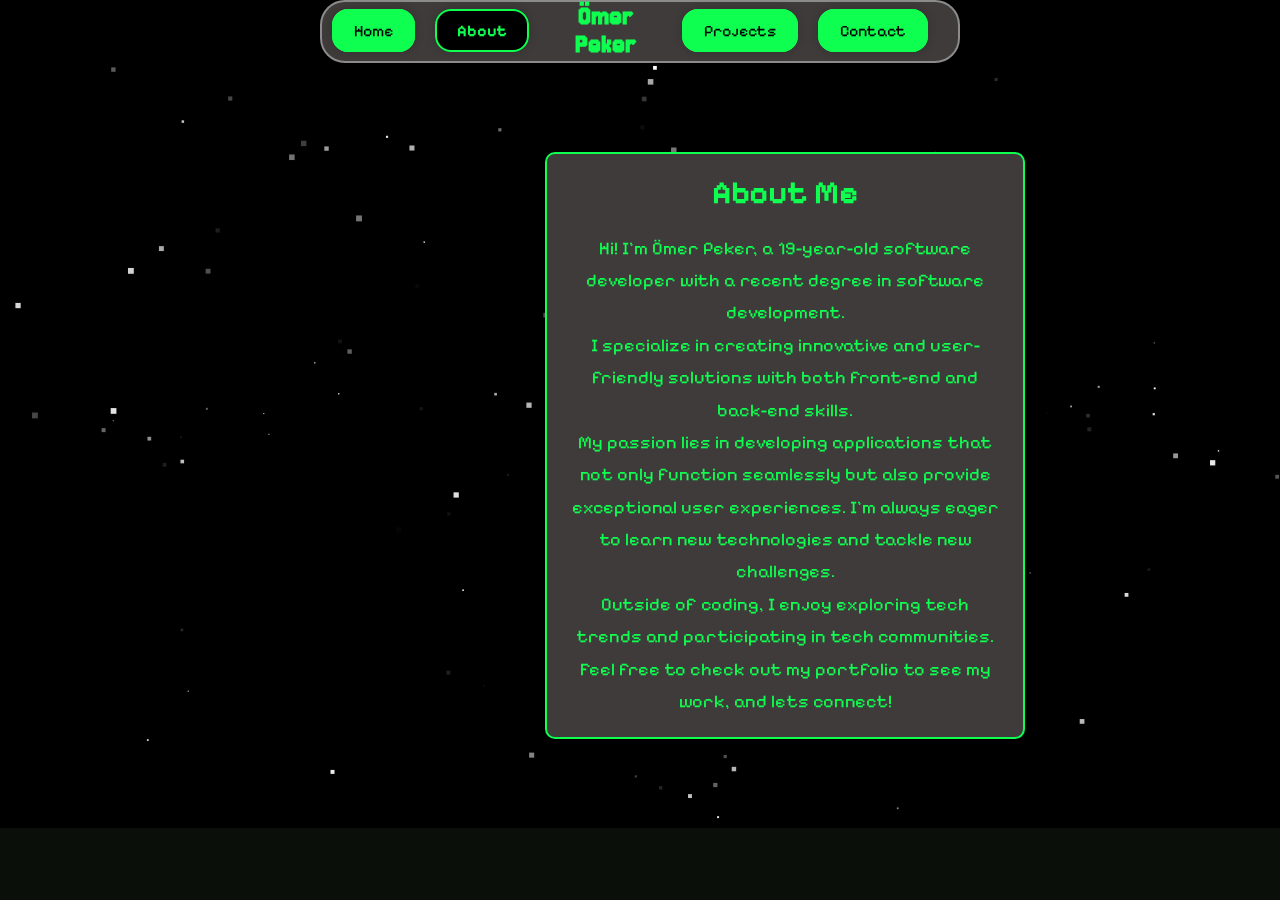
<file: HTML/About.html>
<!DOCTYPE html>
<html lang="en">
  <head>
    <meta charset="UTF-8" />
    <meta name="viewport" content="width=device-width, initial-scale=1.0" />
    <link rel="stylesheet" href="../CSS/About.css" />
    <link rel="stylesheet" href="../CSS/style.css" />
    <link rel="preconnect" href="https://fonts.googleapis.com" />
    <link rel="preconnect" href="https://fonts.gstatic.com" crossorigin />
    <link
      href="https://fonts.googleapis.com/css2?family=Pixelify+Sans:wght@400..700&display=swap"
      rel="stylesheet"
    />
    <link
      href="https://fonts.googleapis.com/css2?family=Jersey+15&family=Pixelify+Sans:wght@400..700&display=swap"
      rel="stylesheet"
    />
    <link
      rel="stylesheet"
      href="https://cdnjs.cloudflare.com/ajax/libs/font-awesome/4.7.0/css/font-awesome.min.css"
    />
    <title>About - Ömer Peker</title>
  </head>
  <body>
    <header>
      <nav>
        <ul>
          <li><a href="../index.html" class="header-links">Home</a></li>
          <li><a href="./About.html" class="header-links active">About</a></li>
          <li><h1 id="name">Ömer Peker</h1></li>
          <li><a href="./Projects.html" class="header-links">Projects</a></li>
          <li><a href="./Contact.html" class="header-links">Contact</a></li>
        </ul>
      </nav>
    </header>

    <div class="wrapper">
      <a href="https://www.facebook.com/highflyer910" target="_blank"
        ><i class="fa fa-facebook-square"></i
      ></a>
      <a href="https://twitter.com/highflyer910" target="_blank"
        ><i class="fa fa-twitter-square"></i
      ></a>
      <a href="https://www.instagram.com/highflyer910" target="_blank"
        ><i class="fa fa-instagram"></i
      ></a>
      <a href="https://www.snapchat.com/add/highflyer910" target="_blank"
        ><i class="fa fa-snapchat-square"></i
      ></a>
    </div>

    <main>
      <div class="box-container">
        <section id="about-container">
          <h1>About Me</h1>
          <div class="about-content">
            <p>
              Hi! I'm Ömer Peker, a 19-year-old software developer with a recent
              degree in software development.
              <br />
              I specialize in creating innovative and user-friendly solutions
              with both front-end and back-end skills.
              <br />
              My passion lies in developing applications that not only function
              seamlessly but also provide exceptional user experiences. I’m
              always eager to learn new technologies and tackle new challenges.
              <br />
              Outside of coding, I enjoy exploring tech trends and participating
              in tech communities. Feel free to check out my portfolio to see my
              work, and lets connect!
            </p>
          </div>
        </section>
      </div>
    </main>

    <script src="../JAVASCRIPT/script.js"></script>
  </body>
</html>
</file>
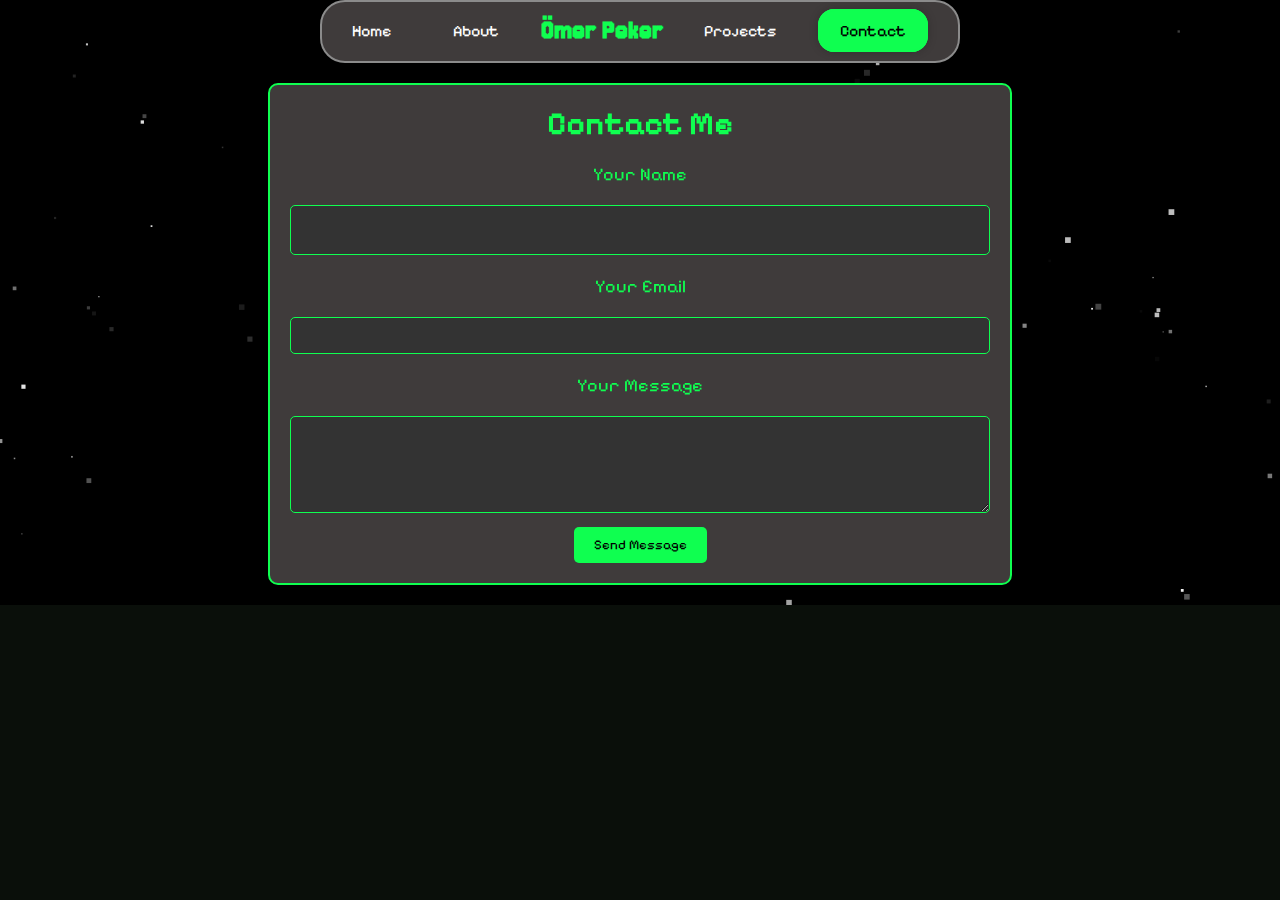
<file: HTML/Contact.html>
<!DOCTYPE html>
<html lang="en">
  <head>
    <meta charset="UTF-8" />
    <meta name="viewport" content="width=device-width, initial-scale=1.0" />
    <link rel="stylesheet" href="../CSS/Contact.css" />
    <link rel="preconnect" href="https://fonts.googleapis.com" />
    <link rel="preconnect" href="https://fonts.gstatic.com" crossorigin />
    <link
      href="https://fonts.googleapis.com/css2?family=Pixelify+Sans:wght@400..700&display=swap"
      rel="stylesheet"
    />
    <link
      href="https://fonts.googleapis.com/css2?family=Jersey+15&family=Pixelify+Sans:wght@400..700&display=swap"
      rel="stylesheet"
    />
    <link
      href="https://cdnjs.cloudflare.com/ajax/libs/font-awesome/4.7.0/css/font-awesome.min.css"
    />
    <title>Contact - Ömer Peker</title>
  </head>
  <body>
    <canvas id="canvas"></canvas>

    <header>
      <nav>
        <ul>
          <li><a href="../index.html" class="header-links">Home</a></li>
          <li><a href="./About.html" class="header-links">About</a></li>
          <li><h1 id="name">Ömer Peker</h1></li>
          <li><a href="./Projects.html" class="header-links">Projects</a></li>
          <li>
            <a href="./Contact.html" class="header-links active">Contact</a>
          </li>
        </ul>
      </nav>
    </header>

    <main>
      <section id="contact-container">
        <h1>Contact Me</h1>
        <form>
          <label for="name">Your Name</label>
          <input type="text" id="name" name="name" required />
          <label for="email">Your Email</label>
          <input type="email" id="email" name="email" required />
          <label for="message">Your Message</label>
          <textarea id="message" name="message" rows="5" required></textarea>
          <button type="submit">Send Message</button>
        </form>
      </section>
    </main>

    <script src="../JAVASCRIPT/script.js"></script>
  </body>
</html>
</file>
<file: CSS/About.css>
* {
  margin: 0;
  padding: 0;
  box-sizing: border-box;
}

body {
  font-family: "Pixelify Sans", sans-serif;
  background-color: #0a0f0a;
  color: #0fff50;
  position: relative;
  overflow: hidden;
  z-index: 1;
}

header {
  display: flex;
  align-items: center;
  justify-content: center;
  text-align: center;
  position: relative;
  z-index: 2;
}

#name {
  font-family: "Jersey 15", sans-serif;
  font-size: 180%;
  color: #0fff50;
}

header nav ul {
  list-style: none;
  margin: 0;
  padding: 0;
  display: flex;
  justify-content: space-between;
}

header nav ul li {
  margin-right: 20px;
}

header nav ul li a {
  color: white;
  text-decoration: none;
}

.header-links {
  color: white;
  text-decoration: none;
  padding: 10px 20px;
}

.header-links:hover,
.header-links.active {
  background-color: #0fff50;
  color: black;
  box-shadow: 0 0 10px rgba(0, 0, 0, 0.2);
  border: 2px solid #0fff50;
  cursor: pointer;
  border-radius: 16px;
}

nav {
  border: 2px solid rgb(139, 139, 139);
  background-color: #3f3b3b;
  border-radius: 25px;
  height: 7vh;
  width: 50%;
  padding: 10px;
}

ul {
  display: flex;
  flex-direction: row;
  justify-content: space-between;
  align-items: center;
  height: 4vh;
}

main {
  display: flex;
  justify-content: center;
  align-items: center;
  height: 85vh;
  width: 210vh;
  padding: 20px;
  position: relative;
  z-index: 2;
}

#about-container {
  background-color: #3f3b3b;
  border: 2px solid #0fff50;
  border-radius: 10px;
  padding: 20px;
  box-shadow: 0 0 10px rgba(0, 0, 0, 0.3);
  width: 60%;
  max-width: 800px;
  text-align: center;
  transition: background-color 0.3s, transform 0.3s, box-shadow 0.3s;
}

#about-container:hover {
  background-color: #2e2e2e;
  box-shadow: 0 0 15px rgba(0, 0, 0, 0.5);
  transform: scale(1.05);
}

#about-container h1 {
  font-size: 32px;
  margin-bottom: 20px;
  color: #0fff50;
}

#about-container p {
  font-size: 18px;
  line-height: 1.8;
  color: #0fff50;
  margin-top: 10px;
}

#about-container p br {
  content: "\A";
  white-space: pre;
}

.header-links.active {
  background-color: black;
  color: #0fff50;
  font-weight: bold;
}

.wrapper {
  position: fixed;
  left: 20px;
  top: 50%;
  transform: translateY(-50%);
  display: flex;
  flex-direction: column;
  align-items: center;
}

.wrapper a {
  display: block;
  margin-bottom: 15px;
  font-size: 2rem;
  transition: transform 0.3s ease, text-shadow 0.3s ease;
  color: inherit;
  text-decoration: none;
}

.wrapper i {
  font-size: 3rem;
  transition: color 0.3s ease, transform 0.3s ease;
}

.wrapper a:hover i {
  transform: scale(1.3);
  text-shadow: 0px 10px 15px rgba(0, 0, 0, 0.3);
}

.wrapper i:nth-child(1) {
  color: #4867aa;
}

.wrapper i:nth-child(2) {
  color: #1da1f2;
}

.wrapper i:nth-child(3) {
  color: #813db4;
}

.wrapper i:nth-child(4) {
  color: #fffc00;
}
</file>
<file: CSS/style.css>
* {
  margin: 0;
  padding: 0;
  box-sizing: border-box;
}

body {
  font-family: "Pixelify Sans", sans-serif;
  background-color: #0a0f0a;
  color: #0fff50;
  position: relative;
  overflow: hidden;
  z-index: 1;
}

canvas {
  position: absolute;
  top: 0;
  left: 0;
  width: 100%;
  height: 100%;
  z-index: 0;
}

header {
  display: flex;
  align-items: center;
  justify-content: center;
  text-align: center;
  position: relative;
  z-index: 2;
}

#name {
  font-family: "Jersey 15", sans-serif;
  font-size: 180%;
  color: #0fff50;
}

header nav ul {
  list-style: none;
  margin: 0;
  padding: 0;
  display: flex;
  justify-content: space-between;
}

header nav ul li {
  margin-right: 20px;
}

header nav ul li a {
  color: white;
}

.header-links {
  color: white;
  text-decoration: none;
  padding: 10px 20px;
}

.header-links:hover {
  background-color: #0fff50;
  color: black;
  box-shadow: 0 0 10px rgba(0, 0, 0, 0.2);
  border: 2px solid #0fff50;
  cursor: pointer;
  border-radius: 16px;
}

nav {
  border: 2px solid rgb(139, 139, 139);
  background-color: #3f3b3b;
  border-radius: 25px;
  height: 7vh;
  width: 50%;
  padding: 10px;
}

ul {
  display: flex;
  flex-direction: row;
  justify-content: space-between;
  align-items: center;
  height: 4vh;
}

main {
  display: flex;
  flex-direction: column;
  align-items: center;
  padding: 20px;
  position: relative;
  z-index: 2;
}

#hero {
  background-image: url("hero-bg.jpg");
  background-size: cover;
  background-position: center;
  height: 100vh;
  display: flex;
  flex-direction: column;
  justify-content: center;
  align-items: center;
  color: white;
}

#hero h1 {
  font-size: 48px;
  font-weight: bold;
  margin-bottom: 10px;
}

#hero p {
  font-size: 24px;
  margin-bottom: 20px;
}

#hero button {
  background-color: #333;
  color: #0fff50;
  border: none;
  padding: 10px 20px;
  font-size: 18px;
  cursor: pointer;
  border-radius: 16px;
  font-family: "Pixelify Sans", sans-serif;
}

#hero button:hover {
  background-color: #0fff50;
  color: black;
  box-shadow: 0 0 10px rgba(0, 0, 0, 0.2);
}

header nav ul li a.header-links,
header nav ul li a:focus,
header nav ul li a:active {
  background-color: #0fff50;
  color: black;
  box-shadow: 0 0 10px rgba(0, 0, 0, 0.2);
  border: 2px solid #0fff50;
  border-radius: 16px;
}

.header-links {
  color: white;
  text-decoration: none;
}

.header-links.active {
  color: #0fff50;
  background-color: black;
  font-weight: bold;
  padding: 10px 20px;
  border-radius: 16px;
}

.header-links:hover {
  background-color: black;
  color: #0fff50;
}

.footer {
  background-color: rgba(0, 0, 0, 0.8);
  color: #0fff50;
  text-align: center;
  padding: 20px;
  box-shadow: 0 -2px 5px rgba(0, 0, 0, 0.5);
  font-family: "Pixelify Sans", sans-serif;
}
</file>
<file: CSS/Contact.css>
* {
  margin: 0;
  padding: 0;
  box-sizing: border-box;
}

body {
  font-family: "Pixelify Sans", sans-serif;
  background-color: #0a0f0a;
  color: #0fff50;
  position: relative;
  overflow: hidden;
  z-index: 1;
}

canvas {
  position: absolute;
  top: 0;
  left: 0;
  width: 100%;
  height: 100%;
  z-index: 0;
}

header {
  display: flex;
  align-items: center;
  justify-content: center;
  text-align: center;
  position: relative;
  z-index: 2;
}

#name {
  font-family: "Jersey 15", sans-serif;
  font-size: 180%;
  color: #0fff50;
}

header nav ul {
  list-style: none;
  margin: 0;
  padding: 0;
  display: flex;
  justify-content: space-between;
}

header nav ul li {
  margin-right: 20px;
}

header nav ul li a {
  color: white;
}

.header-links {
  color: white;
  text-decoration: none;
  padding: 10px 20px;
  transition: background-color 0.3s, color 0.3s, box-shadow 0.3s, border 0.3s;
}

.header-links:hover {
  background-color: #0fff50;
  color: black;
  box-shadow: 0 0 10px rgba(0, 0, 0, 0.2);
  border: 2px solid #0fff50;
  cursor: pointer;
  border-radius: 16px;
}

header nav ul li a.header-links.active,
header nav ul li a:focus,
header nav ul li a:active {
  background-color: #0fff50;
  color: black;
  box-shadow: 0 0 10px rgba(0, 0, 0, 0.2);
  border: 2px solid #0fff50;
  border-radius: 16px;
}

nav {
  border: 2px solid rgb(139, 139, 139);
  background-color: #3f3b3b;
  border-radius: 25px;
  height: 7vh;
  width: 50%;
  padding: 10px;
}

ul {
  display: flex;
  flex-direction: row;
  justify-content: space-between;
  align-items: center;
  height: 4vh;
}

main {
  display: flex;
  flex-direction: column;
  align-items: center;
  padding: 20px;
  position: relative;
  z-index: 2;
}

#contact-container {
  background-color: #3f3b3b;
  border: 2px solid #0fff50;
  border-radius: 10px;
  padding: 20px;
  box-shadow: 0 0 10px rgba(0, 0, 0, 0.3);
  width: 60%;
  max-width: 800px;
  text-align: center;
  transition: background-color 0.3s, box-shadow 0.3s, transform 0.3s;
}

#contact-container:hover {
  background-color: #2e2e2e;
  box-shadow: 0 0 15px rgba(0, 0, 0, 0.5);
  transform: scale(1.05);
}

#contact-container h1 {
  font-size: 32px;
  margin-bottom: 20px;
  color: #0fff50;
}

#contact-container label {
  display: block;
  margin: 10px 0;
  color: #0fff50;
  font-size: 18px;
}

#contact-container input,
#contact-container textarea {
  width: 100%;
  padding: 10px;
  margin: 10px 0;
  border-radius: 5px;
  border: 1px solid #0fff50;
  background-color: #333;
  color: #0fff50;
}

#contact-container button {
  background-color: #0fff50;
  color: black;
  padding: 10px 20px;
  border: none;
  border-radius: 5px;
  cursor: pointer;
  font-family: "Pixelify Sans", sans-serif;
}

#contact-container button:hover {
  background-color: black;
  color: #0fff50;
  box-shadow: 0 0 10px rgba(0, 0, 0, 0.2);
}

.footer {
  background-color: rgba(0, 0, 0, 0.8);
  color: #0fff50;
  text-align: center;
  padding: 20px;
  box-shadow: 0 -2px 5px rgba(0, 0, 0, 0.5);
  font-family: "Pixelify Sans", sans-serif;
}
</file>
